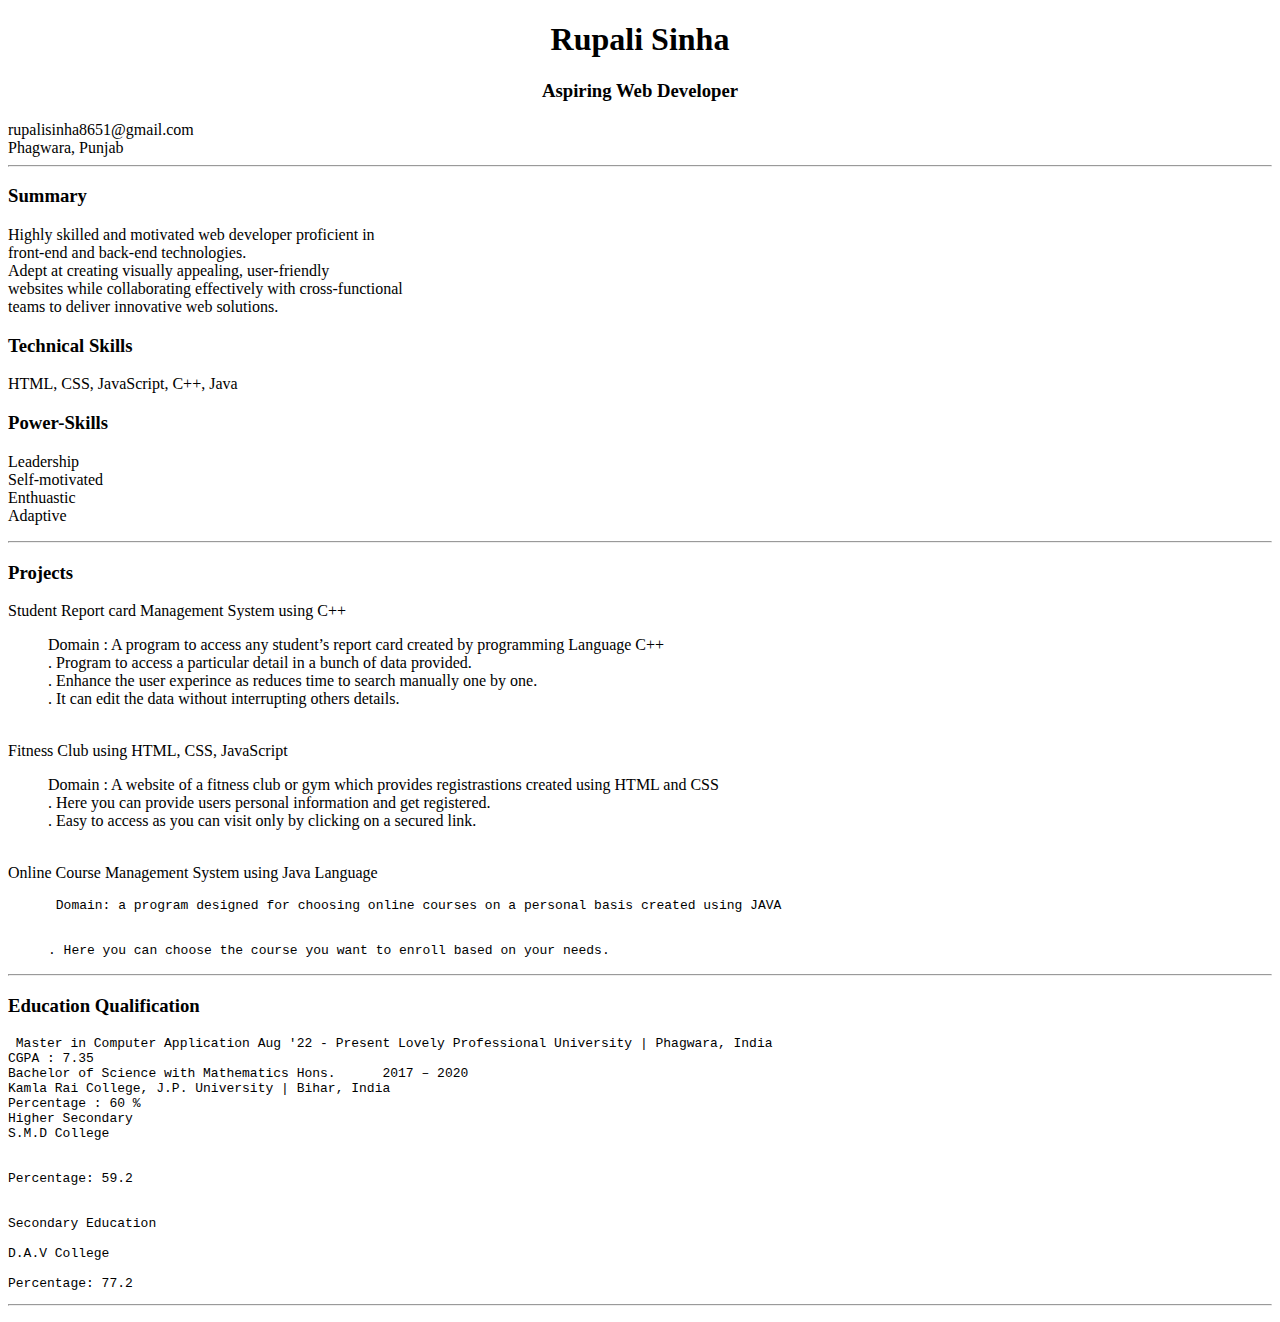
<file: portfolio.html>
<!DOCTYPE html>
<html lang="en">
<head>
    <meta charset="UTF-8">
    <meta name="viewport" content="width=device-width, initial-scale=1.0">
    <title>Protofolio</title>
    <link rel="shortcot icon" href="C:\Users\rupal\OneDrive\Pictures\star1.jpg">
</head>
<body>
    
    <header>
        <center><h1>Rupali Sinha</h1></center>
        <center><h3>Aspiring Web Developer</h3></center>
        <adress>rupalisinha8651@gmail.com
            <br>
            Phagwara, Punjab
        </adress>
        <hr>
    </header>
    
    
    <h3>Summary</h3>
    <p>Highly skilled and motivated web developer proficient in <br> front-end and back-end technologies.<br> Adept at creating visually appealing, user-friendly<br> websites while collaborating effectively with cross-functional<br> teams to deliver innovative web solutions.</p>
    
    <h3>Technical Skills</h3>
    <fieldset-legend>HTML, CSS, JavaScript, C++, Java</fieldset-legend>

    <h3>Power-Skills</h3>
    <p>Leadership
    <br>
    Self-motivated
    <br>
    Enthuastic
    <br>
    Adaptive</p>
    <hr>
    <h3>Projects</h3>
    <p>
        Student Report card Management System using C++
        <blockquote>Domain : A program to access any student’s report card created by programming
            Language C++
            <br>
            . Program to access a particular detail in a bunch of data provided.
            <br>
            . Enhance the user experince as reduces time to search manually one by one.
            <br>
            . It can edit the data without interrupting others details.
            <br>
             
            
            </blockquote>
              <br>

        Fitness Club using HTML, CSS, JavaScript
        <blockquote>Domain : A website of a fitness club or gym which provides registrastions created using HTML and CSS
            <br>
            . Here you can provide users personal information and get registered.
            <br>
            . Easy to access as you can visit only by clicking on a secured link.
            
            </blockquote><br>
        Online Course Management System using Java Language
        <blockquote>
          <pre> Domain: a program designed for choosing online courses on a personal basis created using JAVA
            <br>
. Here you can choose the course you want to enroll based on your needs.</pre>

        </blockquote>
    </p>
    <hr>
    <h3>Education Qualification</h3>
    <p>
       <pre> Master in Computer Application	Aug '22 - Present Lovely Professional University | Phagwara, India
CGPA : 7.35
Bachelor of Science with Mathematics Hons.	2017 – 2020
Kamla Rai College, J.P. University | Bihar, India
Percentage : 60 %
Higher Secondary
S.M.D College
<br>
Percentage: 59.2
<br>
Secondary Education<br>
D.A.V College<br>
Percentage: 77.2
</pre>
<hr>

    </p>
    
    
    
    

    
</body>
</html>
</file>
